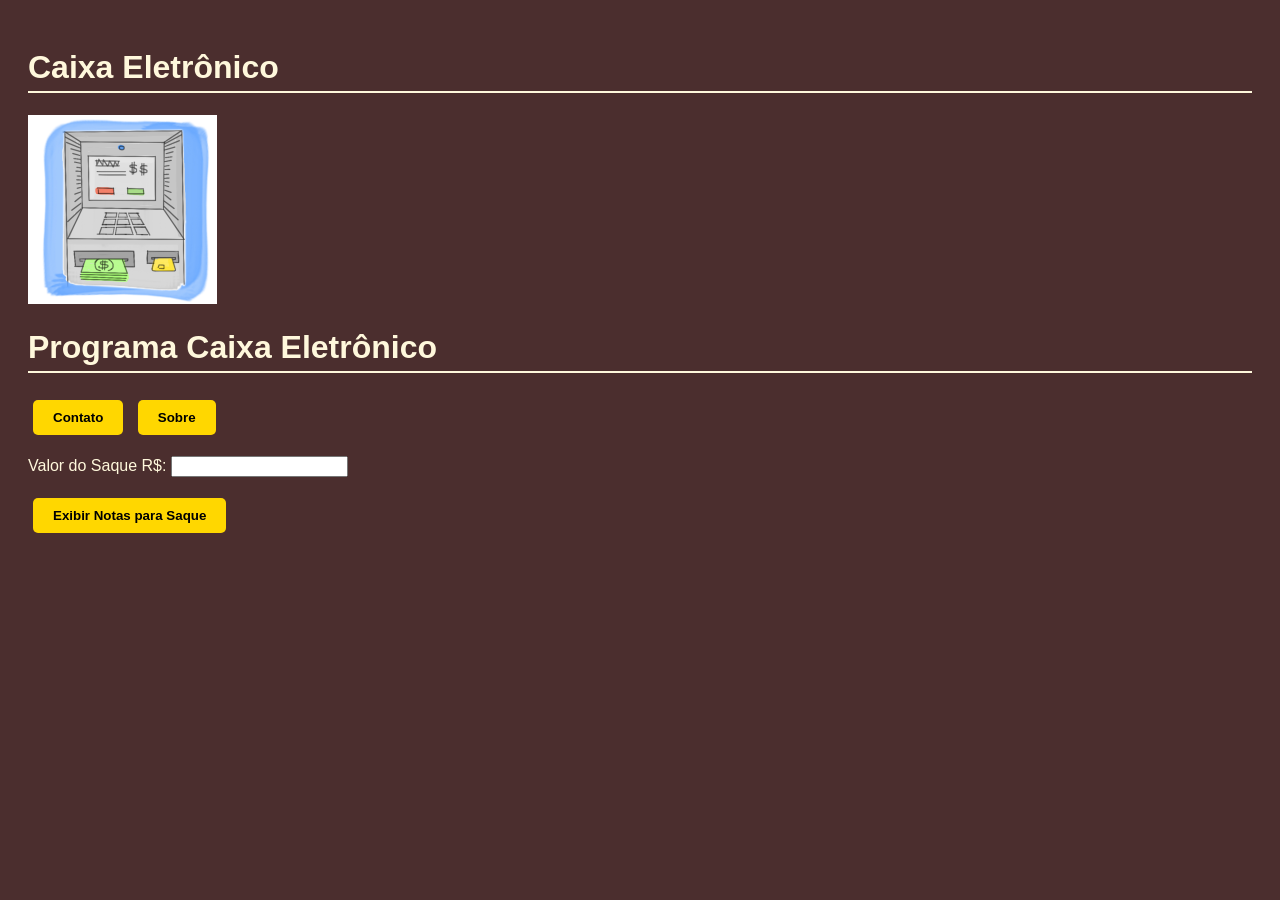
<file: index.html>
<!DOCTYPE html>

<html lang="pt-br">
<head>
  <meta charset="UTF-8">
  <meta name="viewport" content="width=device-width, initial-scale=1.0">
  <meta http-equiv="X-UA-Compatible" content="ie=edge">
  <link rel="stylesheet" href="./assets/css/caixa_eletronico_css.css">
  <title>Simulador Caixa Eletrônico</title>
</head>

<body> 
  <h1>Caixa Eletrônico</h1>
  <img src="./images/caixa_eletronico_png.png" alt="Caixa Eletrônico">
  <h1>Programa Caixa Eletrônico</h1>

  <div> 
      
    <p> 
      <input type="button" value="Contato" id="btnContato"> 
      <input type="button" value="Sobre" id="btnSobre"> 
    </p>
  

  <p>Valor do Saque R$:
    <input type="text" id="inSaque">
  </p>
  
  <p><input type="button" value="Exibir Notas para Saque" id="btExibir"></p>

   <div id="resultadoNotas">
  <h3 id="outNotasCem"></h3>
  <h3 id="outNotasCinquenta"></h3>
  <h3 id="outNotasVinte"></h3>
  <h3 id="outNotasDez"></h3>
  <h3 id="outNotasCinco"></h3>
  <h3 id="outNotasDois"></h3>
  </div>
  
  </div>
  
  <script>
    document.getElementById('btnContato').addEventListener('click', function() {
      window.location.href = './pages/contato_html.html';
    });

    document.getElementById('btnSobre').addEventListener('click', function() {
      window.location.href = './pages/sobre_html.html';
    });
  </script>
  <script src="./assets/javascript/caixa_eletronico_js.js">

  </script>

</body>
</html>
</file>
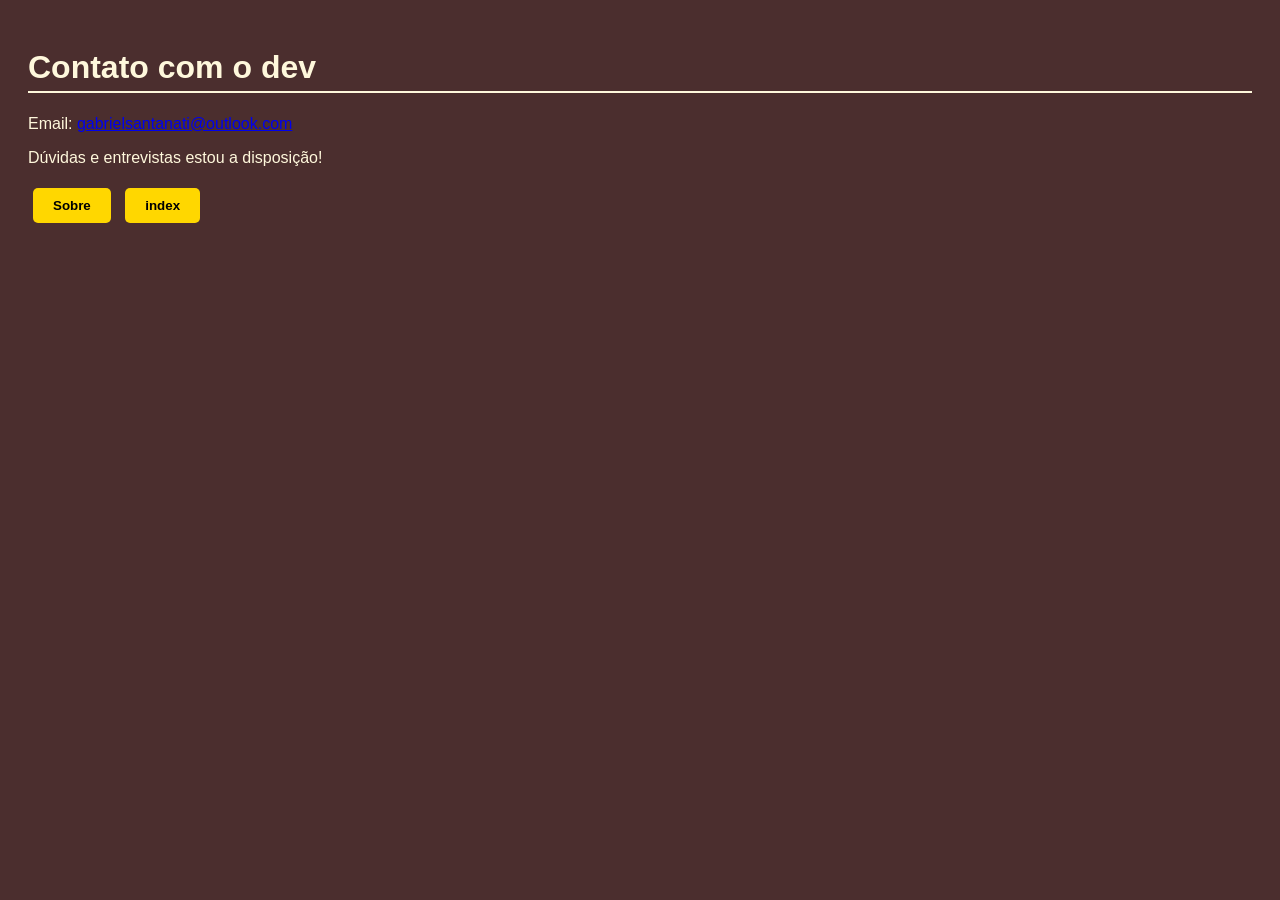
<file: pages/contato_html.html>
<!DOCTYPE html>
<html lang="pt-br">

<head>
<meta charset="UTF-8">
<meta name="viewport" content="width=device-width, initial-scale=1.0">
<meta http-equiv="X-UA-Compatible" content="ie=edge">
<link rel="stylesheet" href="../assets/css/caixa_eletronico_css.css">
<title>caixa_eletronico</title>
</head>
<body>

<h1> Contato com o dev </h1>
    
<p>Email: <a href="mailto:gabrielsantanati@outlook.com">gabrielsantanati@outlook.com</a></p>

    <p>Dúvidas e entrevistas estou a disposição!</p>
<p> 
        <input type="button" value="Sobre" id="btnSobre"> 
        <input type="button" value="index" id="btnCaixaEletronico"> 
    </p>

    <script>
        
        document.getElementById('btnSobre').addEventListener('click', function() {
            window.location.href = '../pages/sobre_html.html';
        });

        document.getElementById('btnCaixaEletronico').addEventListener('click', function() {
            window.location.href = '../index.html';
        });
    </script>
</body>
</html>
</file>
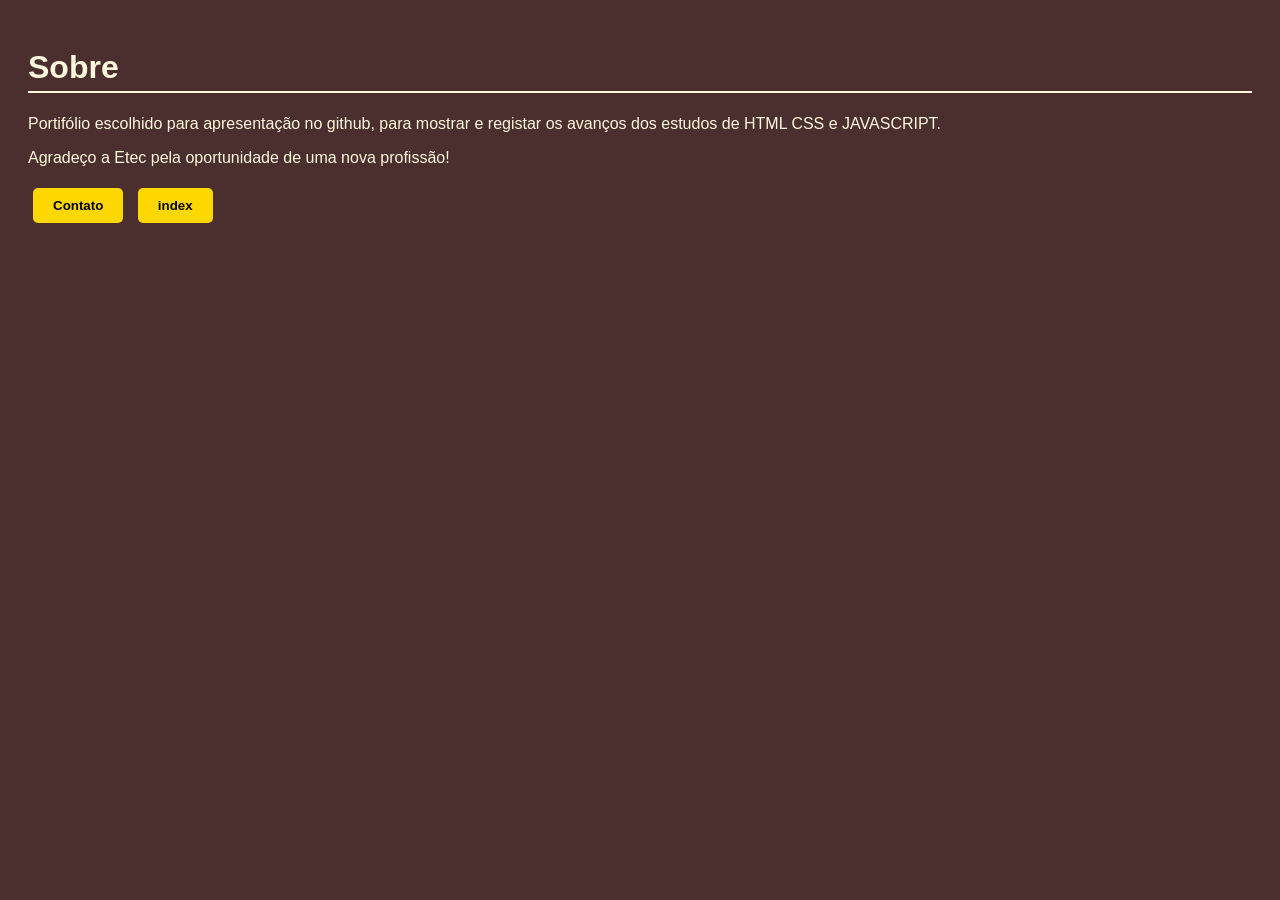
<file: pages/sobre_html.html>
<!DOCTYPE html>
<html lang="pt-br">

<head>
  <meta charset="UTF-8">
  <meta name="viewport" content="width=device-width, initial-scale=1.0">
  <meta http-equiv="X-UA-Compatible" content="ie=edge">
  <link rel="stylesheet" href="../assets/css/caixa_eletronico_css.css"> 
  <title>Sobre</title>
</head>

<body>
    <h1> Sobre </h1>

    <p> Portifólio escolhido para apresentação no github, para mostrar e registar os avanços dos estudos de HTML CSS e JAVASCRIPT.</p>
    <p>Agradeço a Etec pela oportunidade de uma nova profissão!</p>  

  <p> 
        <input type="button" value="Contato" id="btnContato"> 
        <input type="button" value="index" id="btnCaixaEletronico"> 
    </p>

    <script>
      
        document.getElementById('btnContato').addEventListener('click', function() {
            window.location.href = '../pages/contato_html.html';
        });

        document.getElementById('btnCaixaEletronico').addEventListener('click', function() {
            window.location.href = '../index.html';
        });
    </script>
</body> 
</html>
</file>
<file: assets/css/caixa_eletronico_css.css>
body {
  background-color: #4B2E2E; 
  color: #FFF8DC; 
  font-family: 'Segoe UI', sans-serif;
  padding: 20px;
}

input[type="button"] {
  background-color: #FFD700;
  border: none;
  padding: 10px 20px;
  margin: 5px;
  font-weight: bold;
  cursor: pointer;
  border-radius: 5px;
}

input[type="button"]:hover {
  background-color: #FFA500;
}

h1 {
  border-bottom: 2px solid #FFF8DC;
  padding-bottom: 5px;
}
</file>
